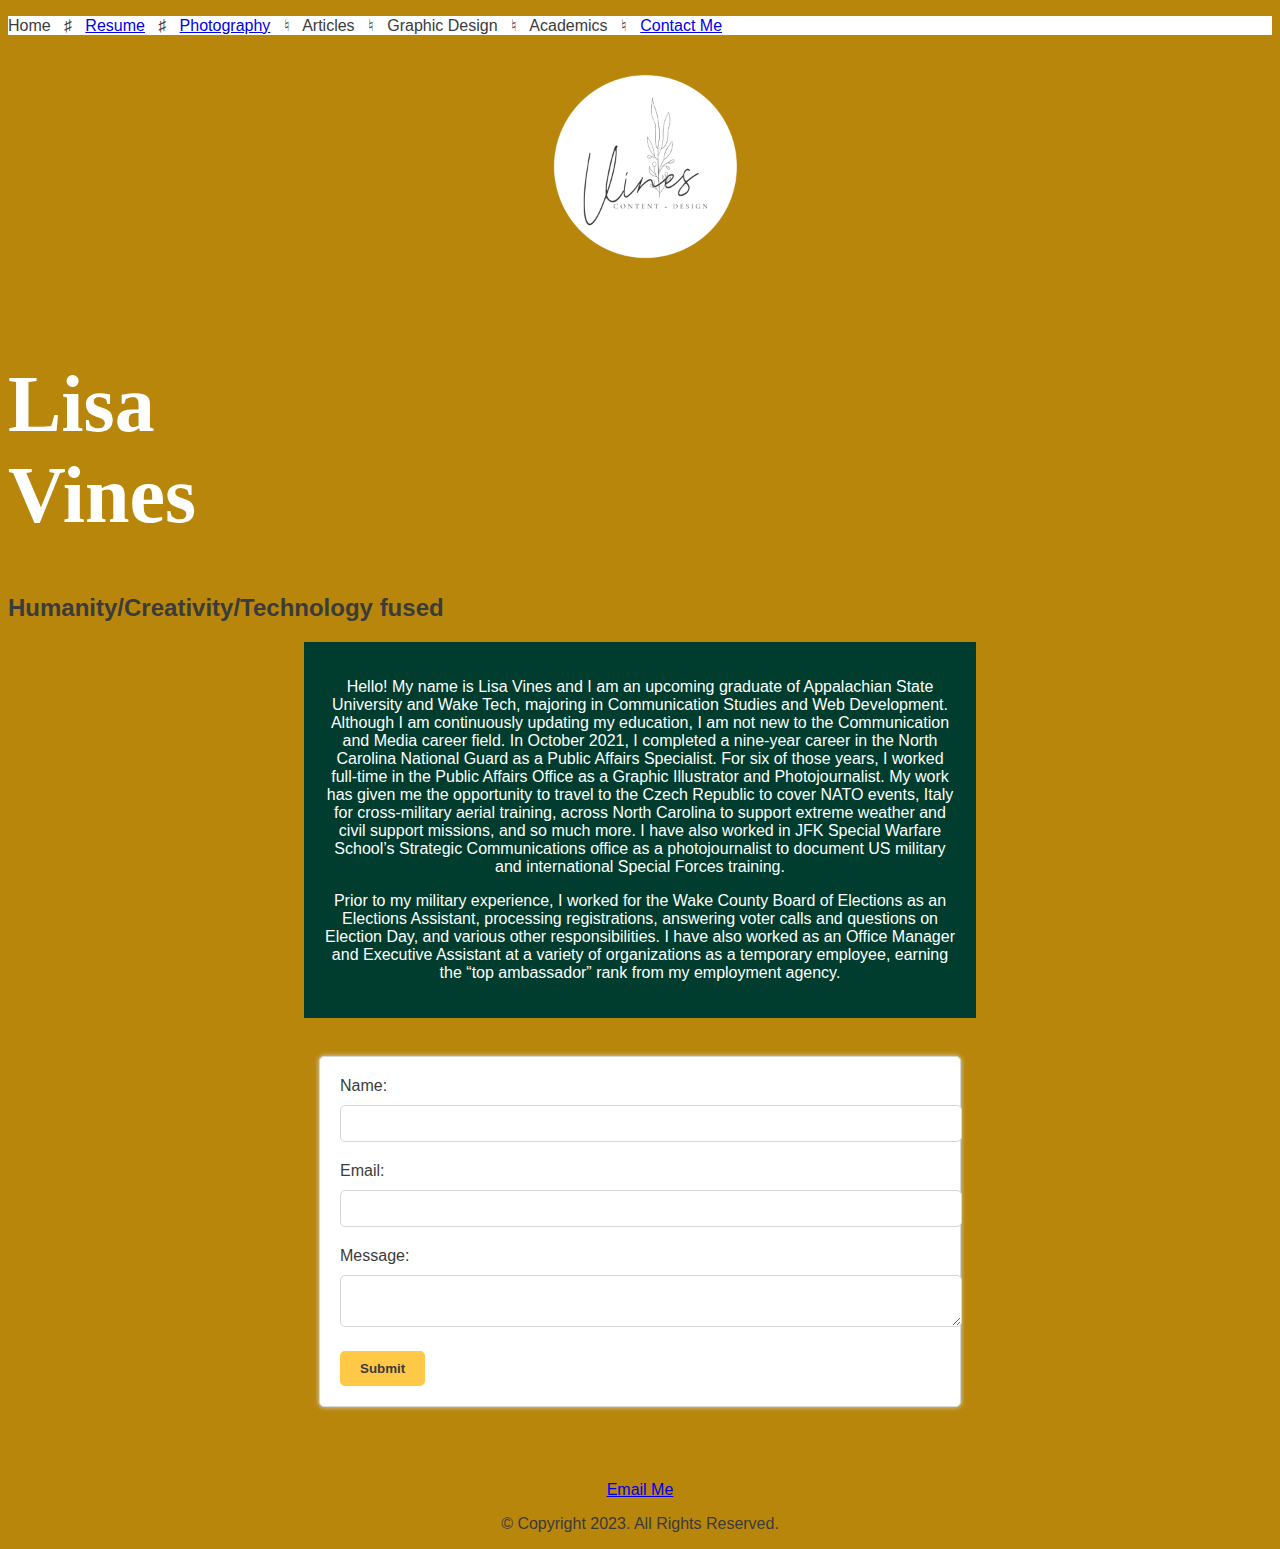
<file: index.html>
<!DOCTYPE html>

<html lang="en" style="">
    <meta charset="utf-8">

    <title>Lisa's Portfolio</title>
<meta name="viewport" content="device width, initial-scale=1.0">
<link href="index-style.css" rel="stylesheet" type="text/css">

<nav>
<div style = "background:white">
    <p>Home &nbsp; &#9839; &nbsp;
	  <a href="resume.html">Resume</a> &nbsp; &#9839; &nbsp;
        <a href="photography.html">Photography</a> &nbsp; &#9838; &nbsp;
        Articles &nbsp; &#9838; &nbsp;
        Graphic Design &nbsp; &#9838; &nbsp;
        Academics &nbsp; &#9838; &nbsp;
  <a href="contact.html">Contact Me</a></p>
</div>
</nav>

<div style="text-align:center;"><img src="images\vines-banner-logo.png" height="250" width="250" alt="Lisa Vines">
</div>
    <h1 style="color: #FFFFFF; font-family: 'Courier New Bold'; font-style: inherit; font-weight: bolder; font-size: 80px;">

Lisa
<br>Vines
		
</h1>
   <h2>Humanity/Creativity/Technology    fused</h2>
	

<body>
<main>
	<div class="green-box">
      <p>Hello! My name is Lisa Vines and I am an upcoming graduate of Appalachian State University and Wake Tech, majoring in Communication Studies and Web Development. Although I am continuously updating my education, I am not new to the Communication and Media career field. In October 2021, I completed a nine-year career in the North Carolina National Guard as a Public Affairs Specialist. For six of those years, I worked full-time in the Public Affairs Office as a Graphic Illustrator and Photojournalist. My work has given me the opportunity to travel to the Czech Republic to cover NATO events, Italy for cross-military aerial training, across North Carolina to support extreme weather and civil support missions, and so much more. I have also worked in JFK Special Warfare School’s Strategic Communications office as a photojournalist to document US military and international Special Forces training.</p>
      <p>Prior to my military experience, I worked for the Wake County Board of Elections as an Elections Assistant, processing registrations, answering voter calls and questions on Election Day, and various other responsibilities. I have also worked as an Office Manager and Executive Assistant at a variety of organizations as a temporary employee, earning the “top ambassador” rank from my employment agency.</p>
    </div>
<br>
<form action="submit-form.php" method="post">
  <label for="name">Name:</label>
  <input type="text" id="name" name="name" required><br>

  <label for="email">Email:</label>
  <input type="email" id="email" name="email" required><br>

  <label for="message">Message:</label>
  <textarea id="message" name="message" required></textarea><br>

  <input type="submit" value="Submit">
</form>
	</main>
	</body>

<br>
<br>
<br>
<footer>
  <div style="text-align:center;"><a href="mailto:lisa.w.vines@gmail.com">Email Me</a>
  <p>&copy; Copyright 2023. All Rights Reserved.</p></div>
</footer>

</html>
</file>
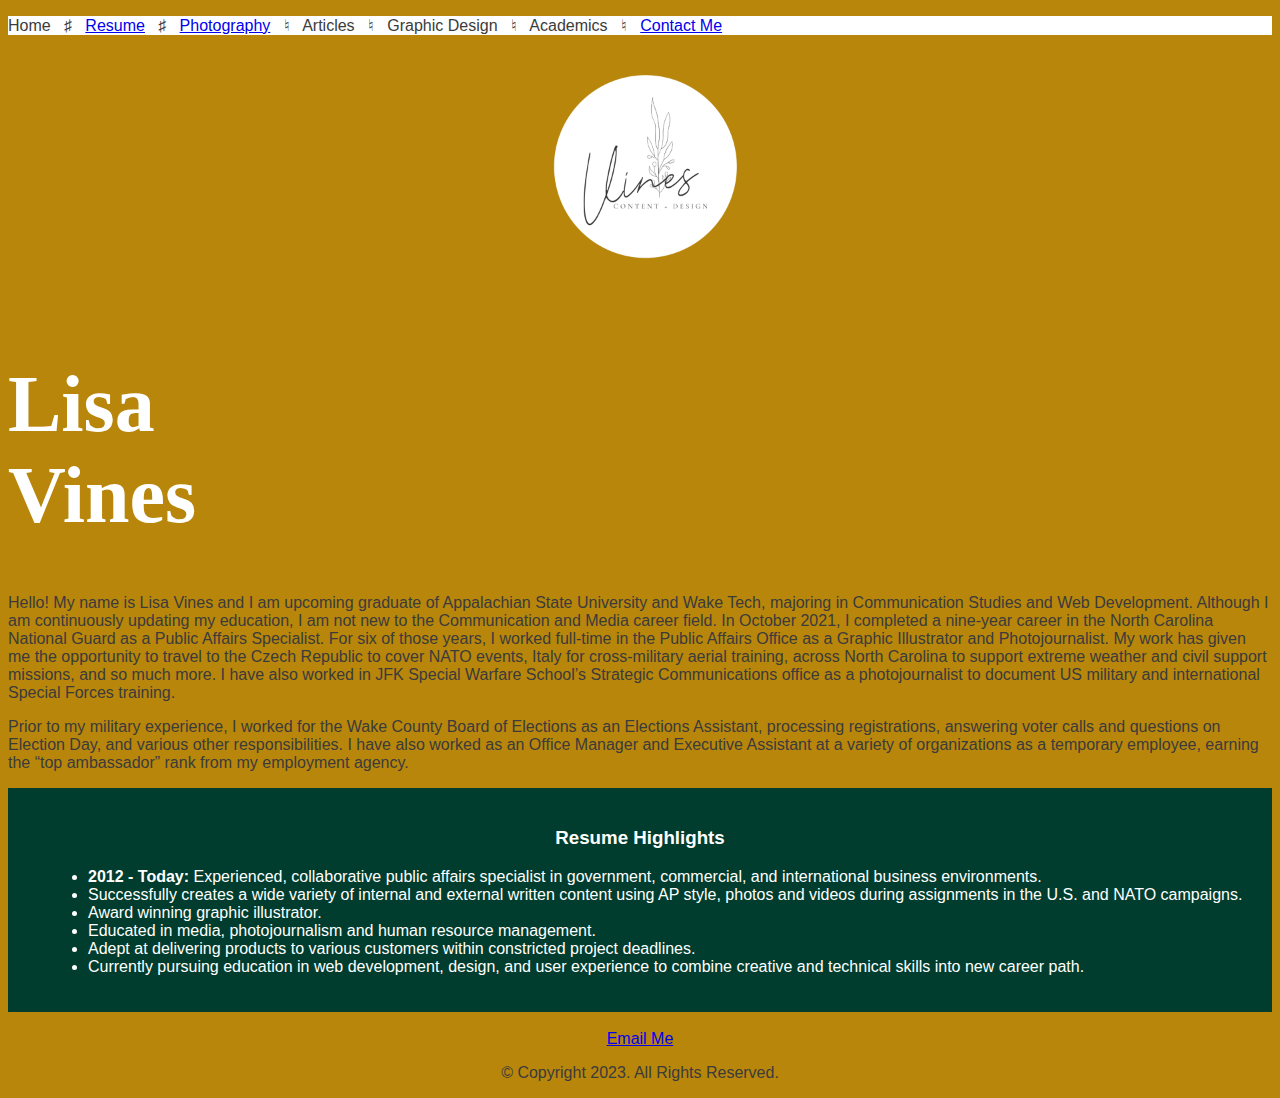
<file: about.html>
<!DOCTYPE html>
<!--
    Student Name: Lisa Vines
    File Name: Assignment 2
    Date: 2/20/2023
-->
<html lang="en">
	<meta charset="utf-8">

<meta name="viewport" content="device width" initial scale="1">
<head>
<style>
<style type="text/css">
body,td,th {
    font-family: "Lucida Grande", "Lucida Sans Unicode", "Lucida Sans", "DejaVu Sans", Verdana, sans-serif;
    color: #252525;
}
body {

    background-color:#cb973e;
	
/* Style the container */
      	container {
        background-color: #FDF6E3;
        border: 2px solid #EEE8D5;
        border-radius: 10px;
        padding: 20px;
        text-align: center;
        width: 80%;
        margin: 0 auto;
      }
      
      /* Style the text inside the container */
      	container p {
        font-size: 18px;
        line-height: 1.5;
        color: #5E503F;
      }
	
	
</style>
	<style>
		.div-1 {
		background color: #FFFFFF;
		opacity: 1;
    
	}
	.nav
			{background-color:#1e4514;}
		
		body {
  background-color: #F2EEE8;
  font-family: Arial, sans-serif;
  color: #3B3B3B;
}

form {
  background-color: #FFFFFF;
  border: 1px solid #D6D6D6;
  padding: 20px;
  border-radius: 5px;
  box-shadow: 0px 0px 5px #D6D6D6;
  margin: 20px auto;
  max-width: 600px;
}

label {
  display: block;
  margin-bottom: 10px;
}

input[type="text"],
input[type="email"],
textarea {
  width: 100%;
  padding: 10px;
  margin-bottom: 20px;
  border: 1px solid #D6D6D6;
  border-radius: 5px;
}

input[type="submit"] {
  background-color: #FFC947;
  color: #3B3B3B;
  padding: 10px 20px;
  border: none;
  border-radius: 5px;
  cursor: pointer;
  font-weight: bold;
}

input[type="submit"]:hover {
  background-color: #FFD58F;
}

		body {
        background-color: #B8860B;
      }
		
 .green-box {
        background-color: #006857;
        color: #FFFFFF;
        padding: 20px;
        text-align: center;
        width: 50%;
        margin: 0 auto;
      }
	</style>
</head>

<nav>
<div style = "background:white">
    <p>Home &nbsp; &#9839; &nbsp;
	  <a href="resume.html">Resume</a> &nbsp; &#9839; &nbsp;
        <a href="photography.html">Photography</a> &nbsp; &#9838; &nbsp;
        Articles &nbsp; &#9838; &nbsp;
        Graphic Design &nbsp; &#9838; &nbsp;
        Academics &nbsp; &#9838; &nbsp;
  <a href="contact.html">Contact Me</a></p>
</div>
</nav>
<head>
<div style="text-align:center;"><img src="images\vines-banner-logo.png" height="250" width="250" alt="Lisa Vines" />
</div>
    <h1 style="color: #FFFFFF; font-family: 'Courier New Bold'; font-style: inherit; font-weight: bolder; font-size: 80px;">

Lisa
<br>Vines
	</h1>		
	</head>
    <title>About Me</title>
<!--
    short bio
--!>

<main>

<body>

    <div class="container">
      <p>Hello! My name is Lisa Vines and I am upcoming graduate of Appalachian State University and Wake Tech, majoring in Communication Studies and Web Development. Although I am continuously updating my education, I am not new to the Communication and Media career field. In October 2021, I completed a nine-year career in the North Carolina National Guard as a Public Affairs Specialist. For six of those years, I worked full-time in the Public Affairs Office as a Graphic Illustrator and Photojournalist. My work has given me the opportunity to travel to the Czech Republic to cover NATO events, Italy for cross-military aerial training, across North Carolina to support extreme weather and civil support missions, and so much more. I have also worked in JFK Special Warfare School’s Strategic Communications office as a photojournalist to document US military and international Special Forces training.</p>

      <p>Prior to my military experience, I worked for the Wake County Board of Elections as an Elections Assistant, processing registrations, answering voter calls and questions on Election Day, and various other responsibilities. I have also worked as an Office Manager and Executive Assistant at a variety of organizations as a temporary employee, earning the “top ambassador” rank from my employment agency.</p>
</div>

<div style="background-color: #003D2E; padding: 20px; text-align: center;">

    <h3 style="color: white;">Resume Highlights</h3>
    <ul style="list-style-type: disc; text-align: left; margin-left: 20px; color: white;">

        <li><b>2012 - Today:</b> Experienced, collaborative public affairs specialist in government, commercial, and international business environments.</li>
        <li>Successfully creates a wide variety of internal and external written content using AP style, photos and videos during assignments in the U.S. and NATO campaigns.</li>
        <li>Award winning graphic illustrator.</li>
        <li>Educated in media, photojournalism and human resource management.</li>
        <li>Adept at delivering products to various customers within constricted project deadlines.</li>
        <li>Currently pursuing education in web development, design, and user experience to combine creative and technical skills into new career path.</li>
    </ul>
</div>
</body>
</main>
<footer>
<br>
    <div style="text-align:center;"><a href="mailto:lisa.w.vines@gmail.com">Email Me</a>
    <p>&copy; Copyright 2023. All Rights Reserved.</p></div>
</footer>


</html>
</file>
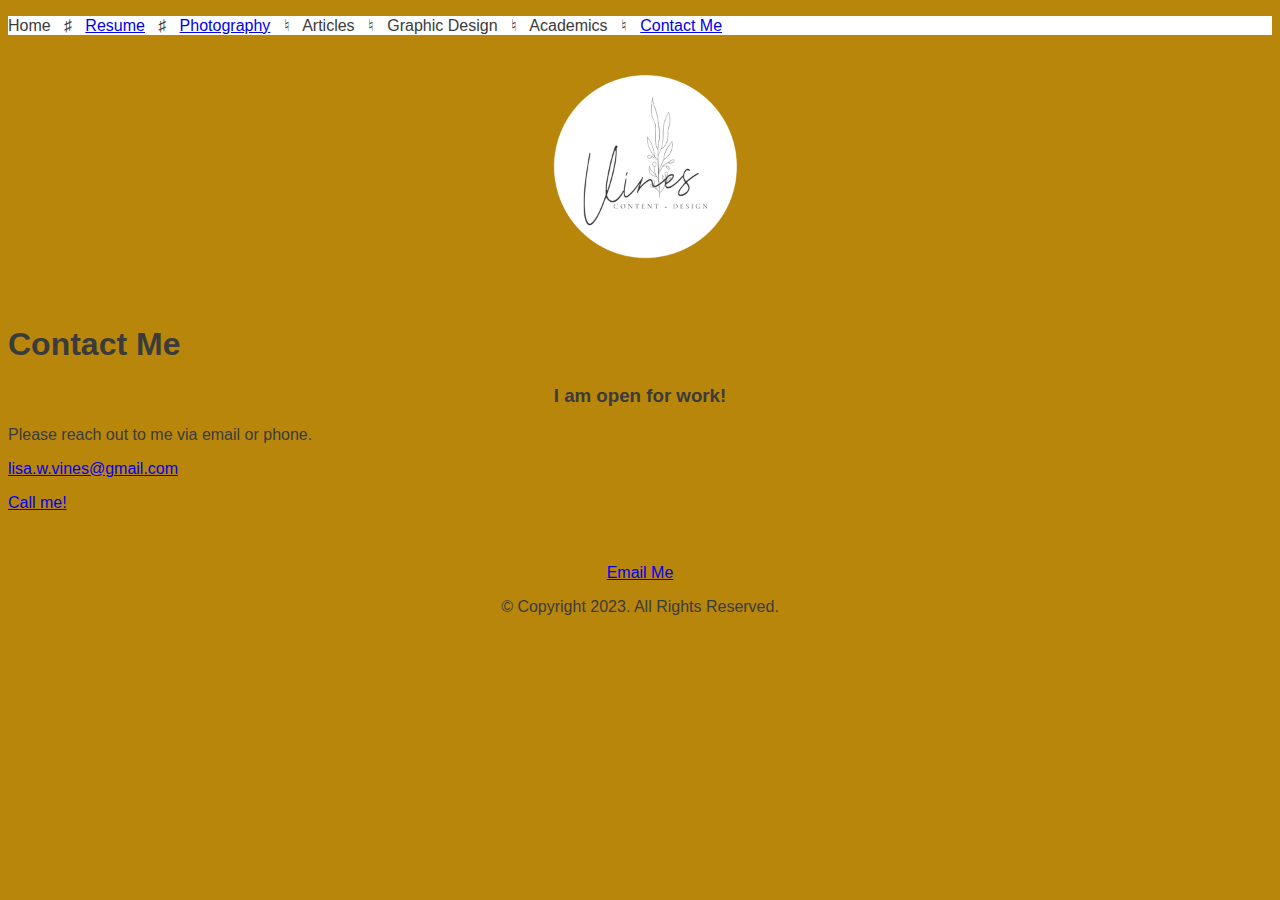
<file: contact.html>
<!DOCTYPE html>
<!--
    Lisa Vines, CTI-110-0001
-->
<html lang="en" style="">
    <meta charset="utf-8">

    <title></title>
	

<link href="index-style.css" rel="stylesheet" type="text/css">
	
<nav>
<div style = "background:white">
    <p>Home &nbsp; &#9839; &nbsp;
	  <a href="resume.html">Resume</a> &nbsp; &#9839; &nbsp;
        <a href="photography.html">Photography</a> &nbsp; &#9838; &nbsp;
        Articles &nbsp; &#9838; &nbsp;
        Graphic Design &nbsp; &#9838; &nbsp;
        Academics &nbsp; &#9838; &nbsp;
  <a href="contact.html">Contact Me</a></p>
</div>
</nav>
	
<head>
    <div style="text-align:center;"><img src="images\vines-banner-logo.png" height="250" width="250" alt="Lisa Vines" /></div>
    <h1>Contact Me</h1>
 </head>
	
<main>
    <div style="text-align:center;">
        <h3>I am open for work!</h3></div>
    <p>Please reach out to me via email or phone.</p>
    <p><a href=mailto:"lisa.w.vines@gmail.com">lisa.w.vines@gmail.com</a></p>
    <p><a href=tel:"919-524-3943">Call me!</a></p>
</main>
<br>
<br>
<footer>
    <div style="text-align:center;"><a href="mailto:lisa.w.vines@gmail.com">Email Me</a>
    <p>&copy; Copyright 2023. All Rights Reserved.</p></div>
</footer>
<!--This file is my own work and I typed everything manually, VINES-->
</html>
</file>
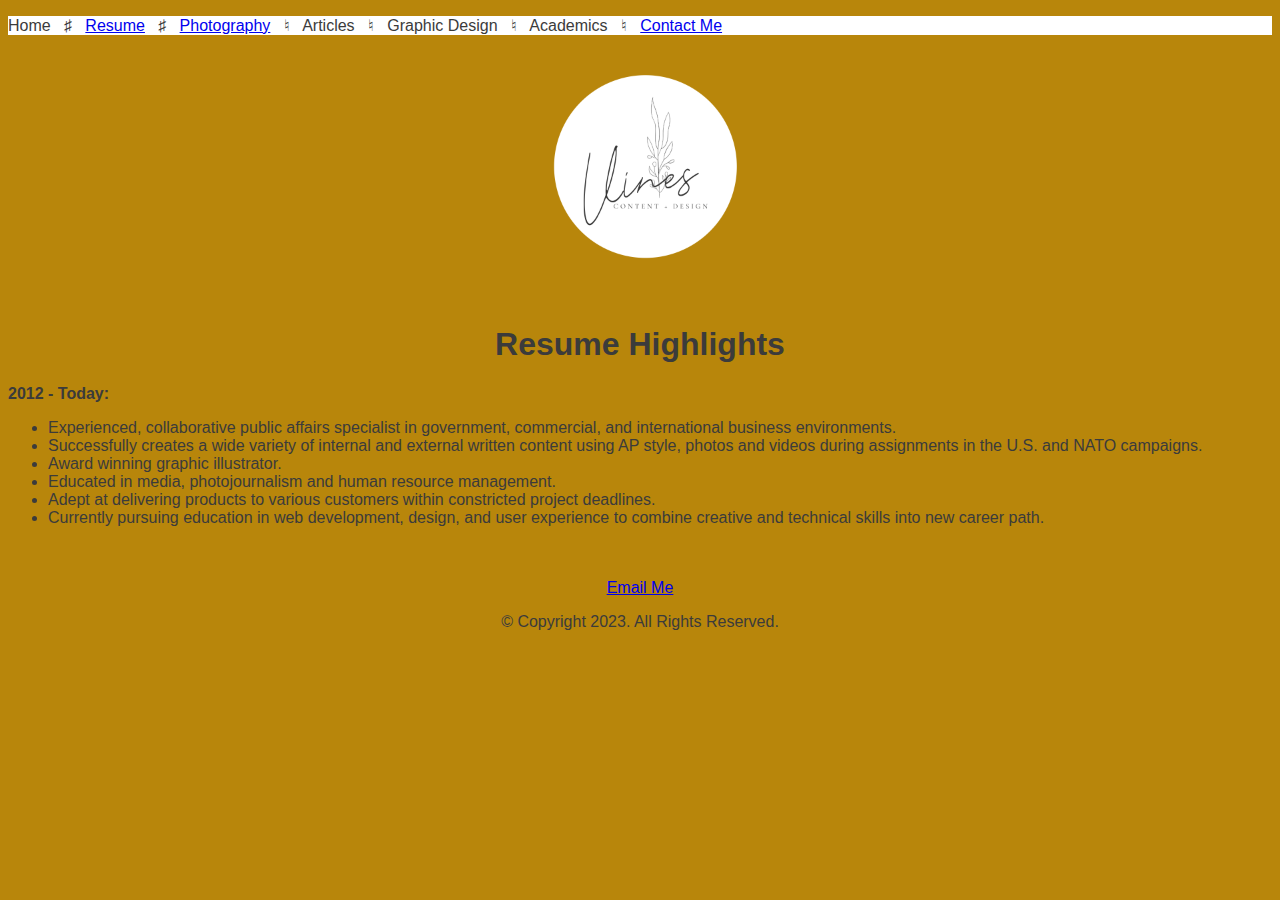
<file: resume.html>
<!doctype html>

<html lang="en" style="">
    <meta charset="utf-8">

    <title>Resume</title>
	
<link href="index-style.css" rel="stylesheet" type="text/css">

<nav>
<div style = "background:white">
    <p>Home &nbsp; &#9839; &nbsp;
	  <a href="resume.html">Resume</a> &nbsp; &#9839; &nbsp;
        <a href="photography.html">Photography</a> &nbsp; &#9838; &nbsp;
        Articles &nbsp; &#9838; &nbsp;
        Graphic Design &nbsp; &#9838; &nbsp;
        Academics &nbsp; &#9838; &nbsp;
  <a href="contact.html">Contact Me</a></p>
</div>
</nav>
	
<header>
    <div style="text-align:center;"><img src="images\vines-banner-logo.png" height="250" width="250" alt="Lisa Vines"></div>
	
	<h1>Resume Highlights</h1>
		<style>
	header {
        text-align: center;
      }
		</style>
	
</header>

<body>
<div style="text-align: left;"><b>2012 - Today:</b>
<ul>
    <li>Experienced, collaborative public affairs specialist in government, commercial, and
international business environments.</li>
<li>Successfully creates a wide variety of internal and external written content
    using AP style, photos and videos during assignments in the U.S. and NATO campaigns.</li>
<li>Award winning graphic illustrator.</li>
<li>Educated in media, photojournalism and human resource management.</li>
<li>Adept at delivering products to various customers within constricted project deadlines.</li>
<li>Currently pursuing education in web development, design, and user experience to combine creative and technical skills into new career path.</li>
	</ul>
 </div>
</body>
	<br>
	<br>
	<footer>
    <div style="text-align:center;"><a href="mailto:lisa.w.vines@gmail.com">Email Me</a>
    <p>&copy; Copyright 2023. All Rights Reserved.</p></div>
</footer>
</html>
</file>
<file: index-style.css>
@charset "utf-8";
/* CSS Document */

	.div-1 {
		background color: #FFFFFF;
		opacity: 1;
    
	}
	.nav
			{background-color:#1e4514;}
		
		body {
  background-color: #F2EEE8;
  font-family: Arial, sans-serif;
  color: #3B3B3B;
}

form {
  background-color: #FFFFFF;
  border: 1px solid #D6D6D6;
  padding: 20px;
  border-radius: 5px;
  box-shadow: 0px 0px 5px #D6D6D6;
  margin: 20px auto;
  max-width: 600px;
}

label {
  display: block;
  margin-bottom: 10px;
}

input[type="text"],
input[type="email"],
textarea {
  width: 100%;
  padding: 10px;
  margin-bottom: 20px;
  border: 1px solid #D6D6D6;
  border-radius: 5px;
}

input[type="submit"] {
  background-color: #FFC947;
  color: #3B3B3B;
  padding: 10px 20px;
  border: none;
  border-radius: 5px;
  cursor: pointer;
  font-weight: bold;
}

input[type="submit"]:hover {
  background-color: #FFD58F;
}

		body {
        background-color: #B8860B;
      }
		
 .green-box {
        background-color: #003D2E;
        color: #FFFFFF;
        padding: 20px;
        text-align: center;
        width: 50%;
        margin: 0 auto;
      }
</file>
